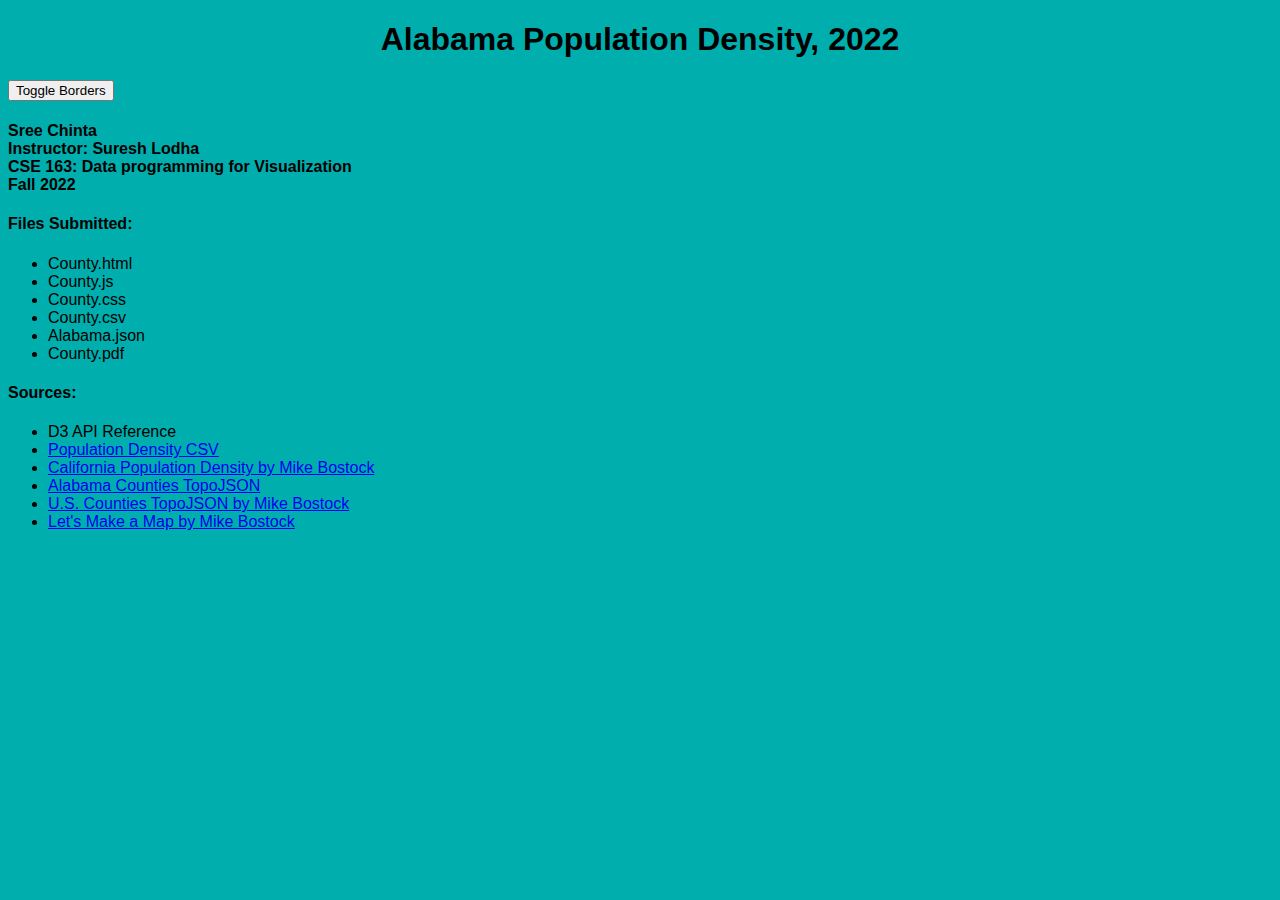
<file: Index.html>
<!DOCTYPE html>
<html> 
  <head>
    <!-- Meta Tag -->
    <meta charset="utf-8">
    <title>Alabama Population Density Map</title>
    <!-- CSS Stylesheet -->
    <link rel="stylesheet" type="text/css" href="County.css">
    <!-- D3.js Source -->
    <script type= "text/javascript" src="https://d3js.org/d3.v4.min.js"></script>
    <script src="https://d3js.org/d3-scale-chromatic.v1.min.js"></script>
    <script src="https://d3js.org/topojson.v2.min.js"></script>
  </head>
  <body>
    <h1 style = "text-align:center; color:black"><bold> Alabama Population Density, 2022</bold></h1>
    <!-- Buttoon -->
    <script type="text/javascript" src="County.js"></script>
      <button onclick="update()">Toggle Borders</button>
    <!-- Submission Info -->
    <!--<h4>Created by "Your Name" </h4>-->
      <h4>Sree Chinta<br>Instructor: Suresh Lodha<br>CSE 163: Data programming for Visualization<br>Fall 2022</h4>
      
      
    <!--<h4>Description: The area of circle represents Total Energy Consumption in Trillion BTUs</h4>-->
   
    <!-- Create a list using <ul> and <li> tag -->   
    <h4>Files Submitted:</h4>
    
    <ul>
      <li>County.html</li>
      <li>County.js</li>
      <li>County.css</li>
      <li>County.csv</li>
      <li>Alabama.json</li>
      <li>County.pdf</li>
    </ul>
      
      <h4> Sources: </h4>
      
    <ul>
      <li>D3 API Reference</li>
        <li><a href="https://github.com/camillol/cs424p3/blob/master/data/Population-Density%20By%20County.csv" target="_blank">Population Density CSV</a></li>
        <li><a href="https://bl.ocks.org/mbostock/5562380" target="_blank">California Population Density by Mike Bostock</a></li>
        <li><a href="https://github.com/deldersveld/topojson/blob/master/countries/us-states/AL-01-alabama-counties.json" target="_blank">Alabama Counties TopoJSON</a></li>
        <li><a href="https://bl.ocks.org/mbostock/4122298" target="_blank">U.S. Counties TopoJSON by Mike Bostock</a></li>
        <li><a href="https://bost.ocks.org/mike/map/" target="_blank">Let's Make a Map by Mike Bostock</a></li>
    </ul>
      
      
      
      
      
  </body>
</html>
</file>
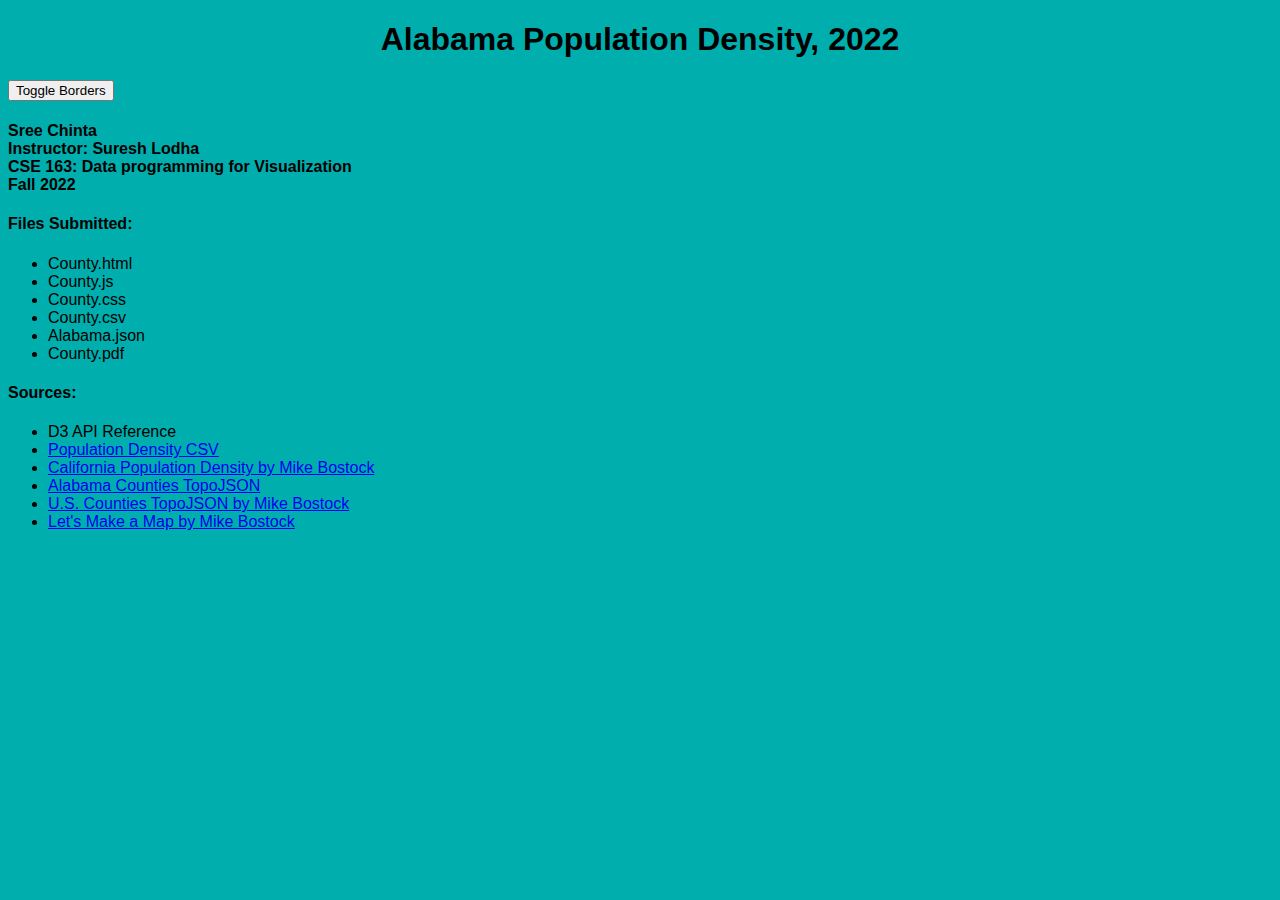
<file: County.html>
<!DOCTYPE html>
<html> 
  <head>
    <!-- Meta Tag -->
    <meta charset="utf-8">
    <title>Alabama Population Density Map</title>
    <!-- CSS Stylesheet -->
    <link rel="stylesheet" type="text/css" href="County.css">
    <!-- D3.js Source -->
    <script type= "text/javascript" src="http://d3js.org/d3.v4.min.js"></script>
    <script src="https://d3js.org/d3-scale-chromatic.v1.min.js"></script>
    <script src="https://d3js.org/topojson.v2.min.js"></script>
  </head>
  <body>
    <h1 style = "text-align:center; color:black"><bold> Alabama Population Density, 2022</bold></h1>
    <!-- Buttoon -->
    <script type="text/javascript" src="County.js"></script>
      <button onclick="update()">Toggle Borders</button>
    <!-- Submission Info -->
    <!--<h4>Created by "Your Name" </h4>-->
      <h4>Sree Chinta<br>Instructor: Suresh Lodha<br>CSE 163: Data programming for Visualization<br>Fall 2022</h4>
      
      
    <!--<h4>Description: The area of circle represents Total Energy Consumption in Trillion BTUs</h4>-->
   
    <!-- Create a list using <ul> and <li> tag -->   
    <h4>Files Submitted:</h4>
    
    <ul>
      <li>County.html</li>
      <li>County.js</li>
      <li>County.css</li>
      <li>County.csv</li>
      <li>Alabama.json</li>
      <li>County.pdf</li>
    </ul>
      
      <h4> Sources: </h4>
      
    <ul>
      <li>D3 API Reference</li>
        <li><a href="https://github.com/camillol/cs424p3/blob/master/data/Population-Density%20By%20County.csv" target="_blank">Population Density CSV</a></li>
        <li><a href="https://bl.ocks.org/mbostock/5562380" target="_blank">California Population Density by Mike Bostock</a></li>
        <li><a href="https://github.com/deldersveld/topojson/blob/master/countries/us-states/AL-01-alabama-counties.json" target="_blank">Alabama Counties TopoJSON</a></li>
        <li><a href="https://bl.ocks.org/mbostock/4122298" target="_blank">U.S. Counties TopoJSON by Mike Bostock</a></li>
        <li><a href="https://bost.ocks.org/mike/map/" target="_blank">Let's Make a Map by Mike Bostock</a></li>
    </ul>
      
      
      
      
      
  </body>
</html>
</file>
<file: County.css>
body {
  font: 13px sans-serif;
    background-color: #00aeae;
    font-size: 16px;
}

.counties :hover {
  fill: black;
}

.county-borders {
  fill: none;
  stroke: #fff;
  stroke-width: 1px;
  stroke-linejoin: round;
  stroke-linecap: round;
  pointer-events: none;
}
</file>
